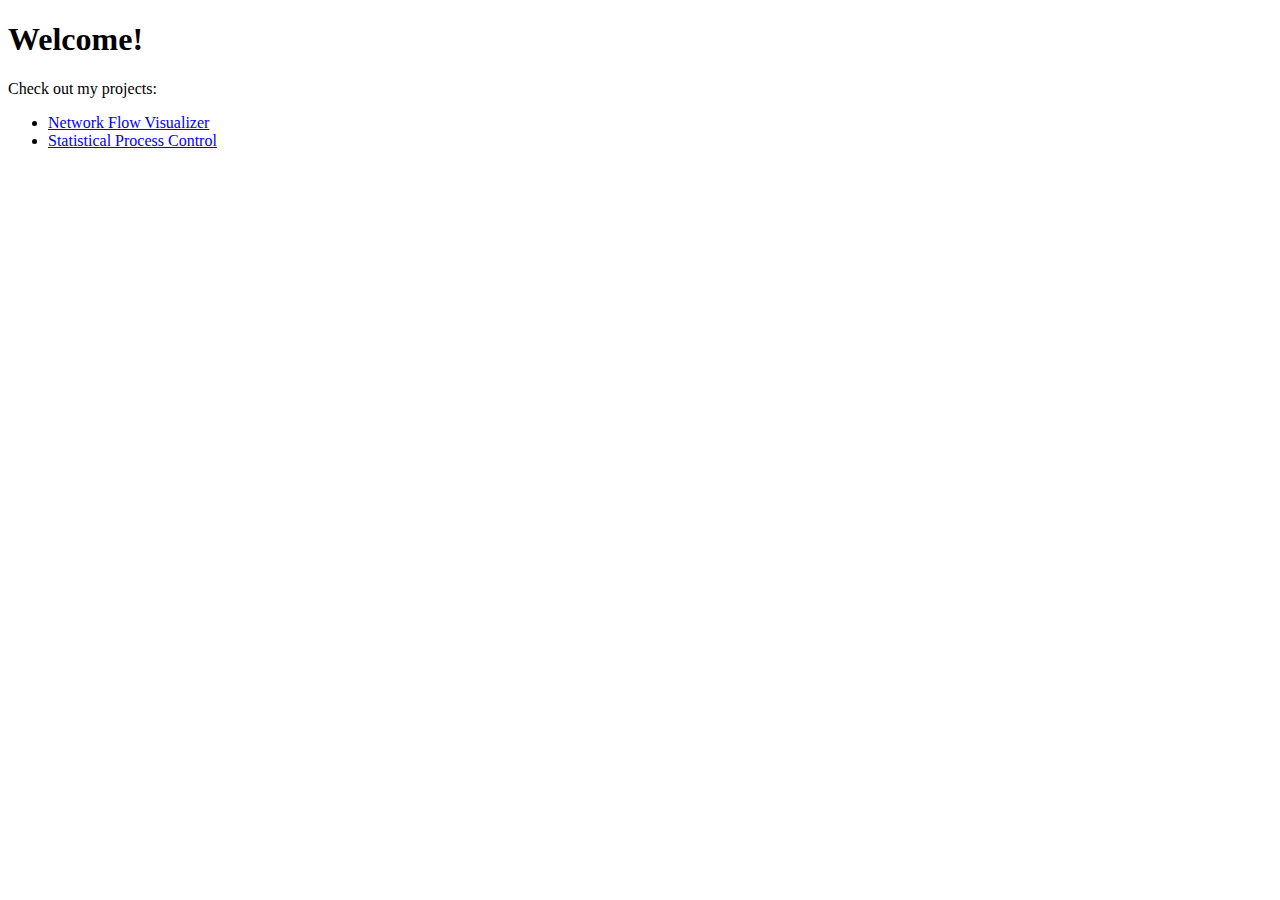
<file: home.html>
<!doctype html>
<html lang="en">
<head>
  <meta charset="utf-8" />
  <title>Welcome to My Projects!</title>
</head>
<body>
  <h1>Welcome!</h1>
  <p>Check out my projects:</p>
  <ul>
    <li>
      <a href="index.html">Network Flow Visualizer</a>
    </li>
    <li>
      <a href="statistical-process-control.html">Statistical Process Control</a>
    </li>
  </ul>
</body>
</html>
</file>
